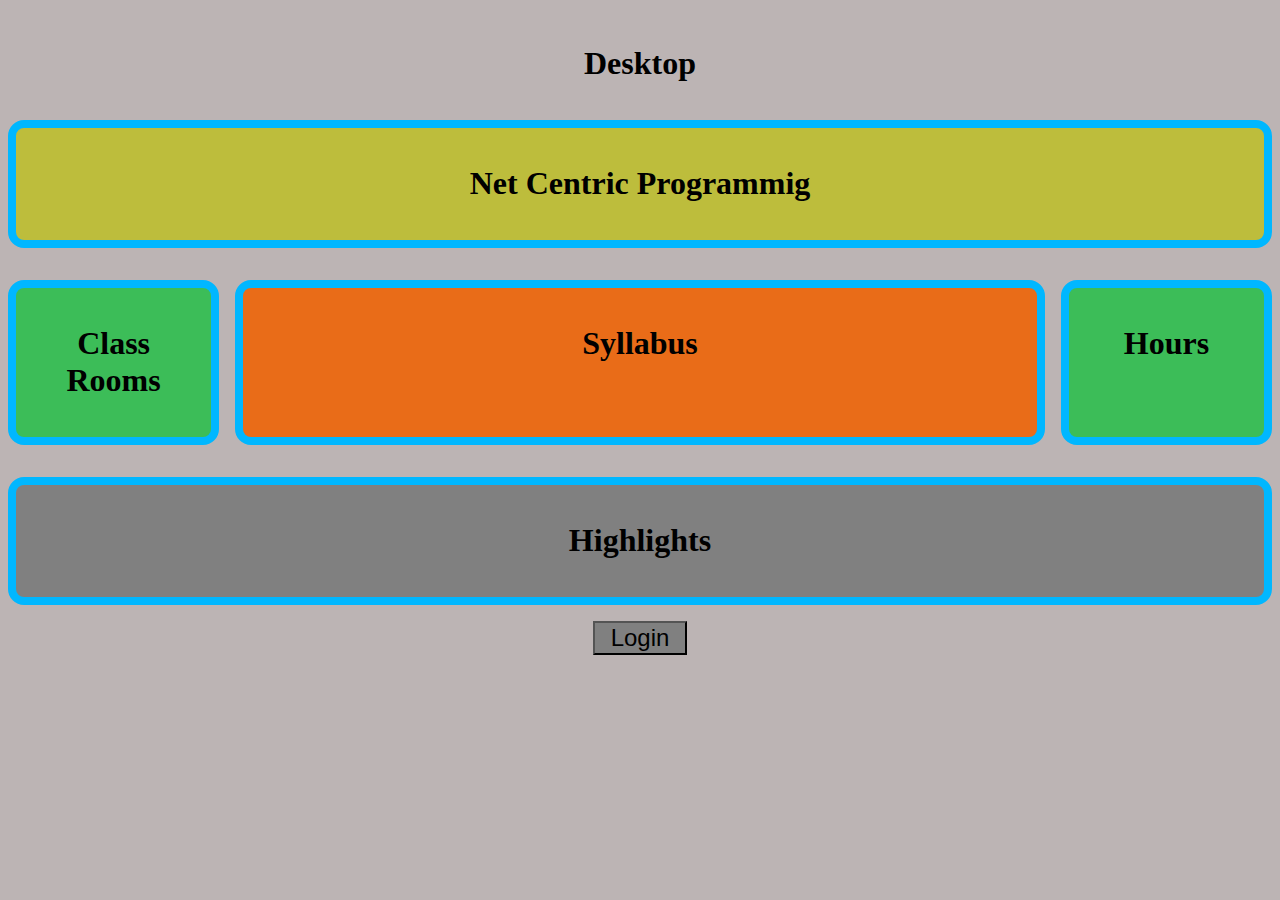
<file: index.html>
<!DOCTYPE html>
<html lang="en">
    <head>
        <meta charset="UTF-8">
        <meta name="viewport" content="width=device-width, initial-scale=1.0">
        <title>Evaluation_1</title>
        <link rel="stylesheet" href="style.css">
    </head>
    <body>
        <container>
            <div class="header">
                <h1>Desktop</h1>
            </div>
            <div class="header1">
                <h1>Mobile</h1>
            </div>
            <div class="subhead"><h1>Net Centric Programmig</h1></div>
            <div class="row">
                <div class="col1"><h1>Class Rooms</h1></div>
                <div class="col2"><h1>Syllabus</h1></div>
                <div class="col3"><h1>Hours</h1></div>
            </div>
            <div class="subhead1"><h1>Highlights</h1></div>
            <div class="btn">
                <a href="form.html">
                    <button class="b1">Login</button>
                </a>
            </div>
        </container>
    </body>
</html>
</file>
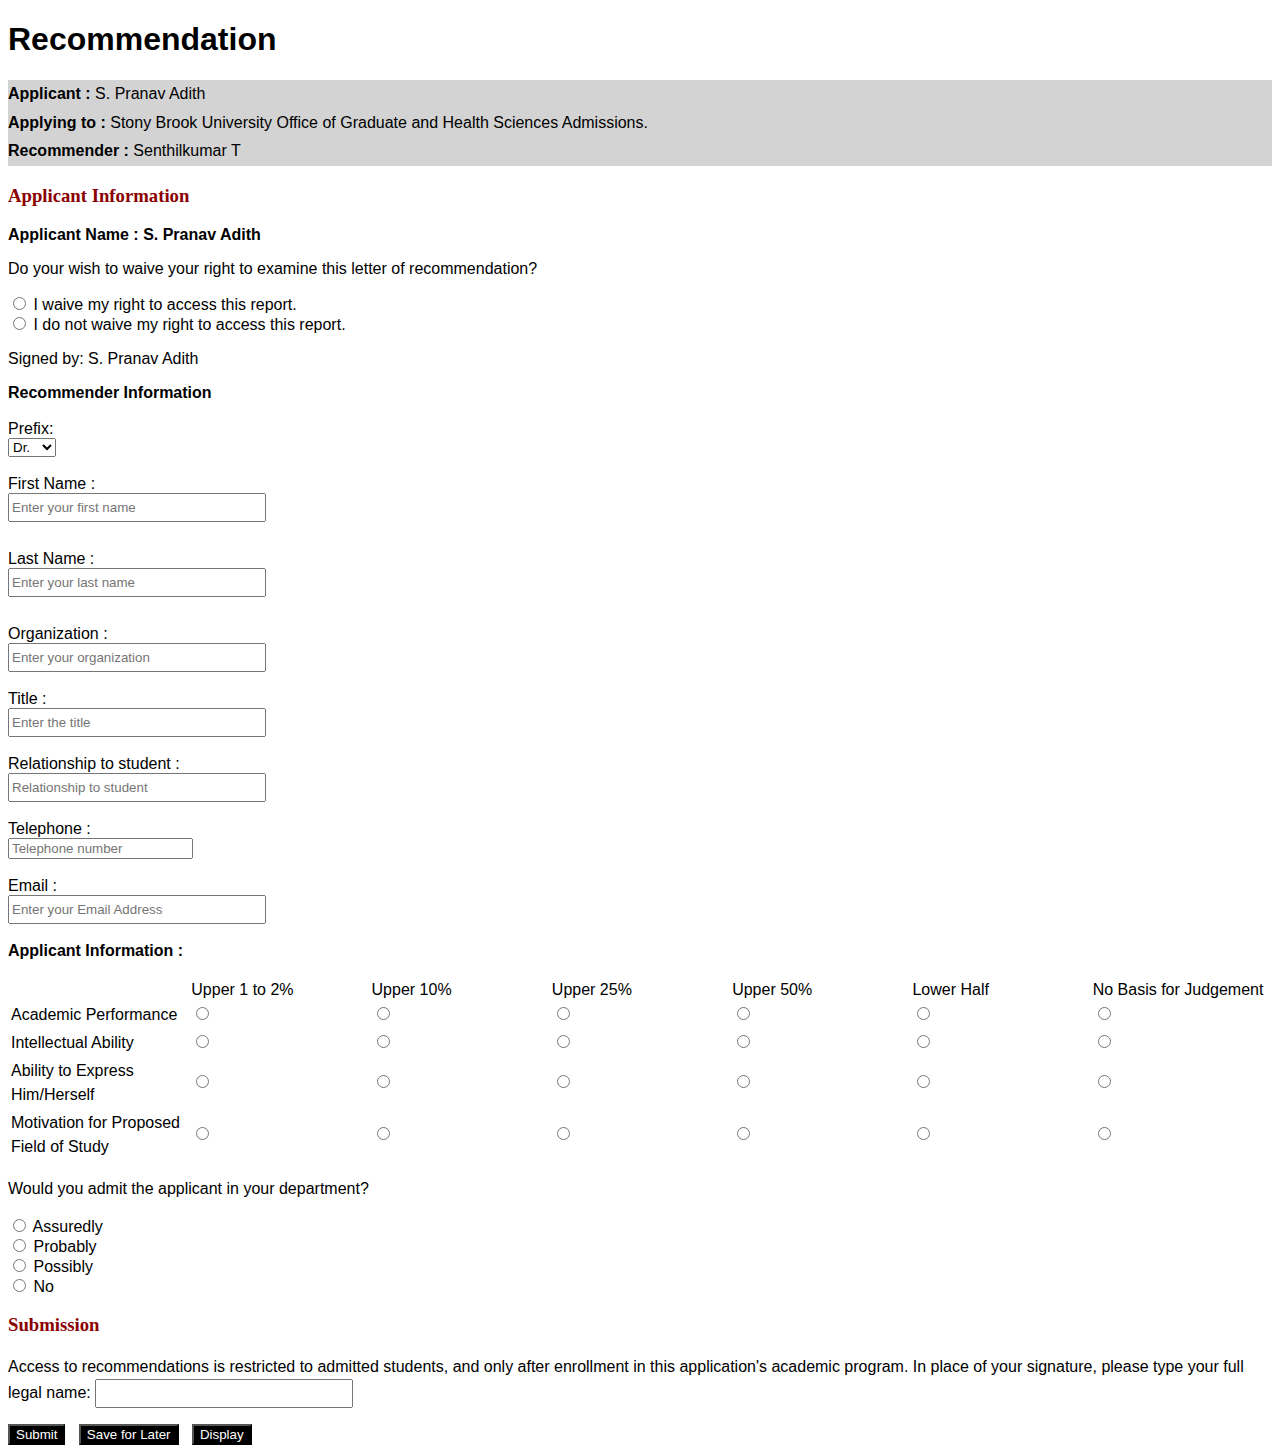
<file: form.html>
<!DOCTYPE html>
<html lang="en">
<head>
    <meta charset="UTF-8">
    <meta http-equiv="X-UA-Compatible" content="IE=edge">
    <meta name="viewport" content="width=device-width, initial-scale=1.0">
    <title>Evaluation_1</title>
    <link rel="stylesheet" href="style1.css">
    <script type="text/javascript" src="script.js"></script>
</head>
<body>
    <form name="form1" action="index.html" onsubmit="checkfn()">
        <h1>Recommendation</h1>
        <div style="background-color: lightgrey; line-height: 1.8;">
         <b>Applicant :</b> S. Pranav Adith<br/>
         <b>Applying to :</b> Stony Brook University Office of Graduate and Health Sciences Admissions.<br/>
         <b>Recommender :</b> Senthilkumar T<br/>
        </div>
        <h3 style="color:darkred; font-family: 'Times New Roman', Times, serif;">Applicant Information</h3>
        <b>Applicant Name : S. Pranav Adith</b><br/>
        <div>
            <p>Do your wish to waive your right to examine this letter of recommendation?</p>
            <form>
                <input type="radio" id="radio1" name="rb" value="yes">
                <label for="yes"> I waive my right to access this report.</label><br>
                <input type="radio" id="radio2" name="rb" value="no">
                <label for="no"> I do not waive my right to access this report.</label>
            </form>
        </div>
        <p>Signed by: S. Pranav Adith</p>
        <b>Recommender Information</b>
        <br/>
        <br/>
        Prefix:
        <br/>
        <select name="" id="expertise">
            <option value="Dr.">Dr.</option>
            <option value="Mr.">Mr.</option>
            <option value="Mrs.">Mrs.</option>
            <option value="Ms.">Ms.</option>
          </select>
          <br/><br/>
        First Name :
        <br/>
        <input type="text" id="name1" oninput="checkfn()" placeholder="Enter your first name">
        <div id="fn">
        </div>
        <br/>
  
        Last Name :
        <br/>
        <input type="text" id="name2" oninput="checkln()" placeholder="Enter your last name">
        <div id="ln">
        </div>
        <br/>

        Organization :
        <br/>
        <input type="text" placeholder="Enter your organization">
        <br/>
        <br/>
        Title :
        <br/>
        <input type="text" placeholder="Enter the title">
        <br/>
        <br/>
        Relationship to student : 
        <br/>
        <input type="text" placeholder="Relationship to student">
        <br/>
        <br/>
        Telephone :
        <br/>
        <input type="tel" id="phone" oninput="checkphone()" placeholder="Telephone number">
        <br/>
        <br/>
        Email :
        <br/>
        <input type="text" id="mail" oninput="checkmail()" placeholder="Enter your Email Address">
        <div id="remail">
        </div>
        <br/>
        <b>Applicant Information : </b>
        <br/>
        <br/>
        <table >
            <thead>
              <tr>
                <td></td>
                <td>Upper 1 to 2%</td>
                <td>Upper 10%</td>
                <td>Upper 25%</td>
                <td>Upper 50%</td>
                <td>Lower Half</td>
                <td>No Basis for Judgement</td>
              </tr>
            </thead>
            <tbody style="line-height:1.5 ;">
              <tr>
                <td>Academic Performance</td>
                <td><input type="radio"  name="ap1" id="ap1"/></td>
                <td><input type="radio"  name="ap1" id="ap2"/></td>
                <td><input type="radio"  name="ap1" id="ap3"/></td>
                <td><input type="radio"  name="ap1" id="ap4"/></td>
                <td><input type="radio"  name="ap1" id="ap5"/></td>
                <td><input type="radio"  name="ap1" id="ap6"/></td>
              </tr>
                  <tr>
                <td>Intellectual Ability</td>
                <td><input type="radio"  name="ia1" id="ia1"/></td>
                <td><input type="radio" name="ia1" id="ia2"/></td>
                <td><input type="radio" name="ia1" id="ia3"/></td>
                <td><input type="radio" name="ia1" id="ia4"/></td>
                <td><input type="radio" name="ia1" id="ia5"/></td>
                <td><input type="radio" name="ia1" id="ia6"/></td>
              </tr>
                  <tr>
                <td>Ability to Express Him/Herself</td>
                <td><input type="radio" name="atoe1" id="atoe1"/></td>
                <td><input type="radio" name="atoe1" id="atoe2"/></td>
                <td><input type="radio" name="atoe1" id="atoe3"/></td>
                <td><input type="radio" name="atoe1" id="atoe4"/></td>
                <td><input type="radio" name="atoe1" id="atoe5"/></td>
                <td><input type="radio" name="atoe1" id="atoe6"/></td>
            </tr>
            <tr>
                <td>Motivation for Proposed Field of Study</td>
                <td><input type="radio" name="mfpfos1" id="mfpfos1"/></td>
                <td><input type="radio" name="mfpfos1" id="mfpfos2"/></td>
                <td><input type="radio" name="mfpfos1" id="mfpfos3"/></td>
                <td><input type="radio" name="mfpfos1" id="mfpfos4"/></td>
                <td><input type="radio" name="mfpfos1" id="mfpfos5"/></td>
                <td><input type="radio" name="mfpfos1" id="mfpfos6"/></td>
            </tr>
          </tbody>
        </table>
        <br/>
        Would you admit the applicant in your department?<br/><br/>
        <input type="radio"  name="r1" id="r1">
        <label>Assuredly</label><br/>
        <input type="radio" name="r1" id="r2">
        <label>Probably</label><br/>
        <input type="radio" name="r1" id="r3">
        <label>Possibly</label><br/>
        <input type="radio" name="r1" id="r4">
        <label>No</label>
        <br/>
        <h3 style="color:darkred; font-family: 'Times New Roman', Times, serif;">Submission</h3>
        <p style="line-height: 1.5;">Access to recommendations is restricted to admitted students, and only after enrollment in this application's academic program.
        In place of your signature, please type your full legal name: <input type="text"></p>
        <input type="submit" value="Submit"> &nbsp;  <input type="submit" value="Save for Later"> &nbsp; <input type="submit" value="Display" onclick="display()">
    </form>
</body>
</html>
</file>
<file: style.css>
body{
    background-color: rgb(188, 180, 180);
    font-family: "Times New Roman", Times, serif;
}

.header{
    background-color: transparent;
    color: black;
    padding: 1rem;
    text-align: center;
}

.header1{
    background-color: transparent;
    color: black;
    padding: 1rem;
    text-align: center;
    display: none;
}

.subhead{
    background-color: rgb(189, 189, 60);
    color: black;
    padding: 1rem;
    text-align: center;
    border: 0.5rem solid rgb(0, 183, 255);
    border-radius: 1rem;
}

.row {
    display: flex;
    padding-top: 2rem;
    align-content: space-between;
}

.col1 {
    flex: 15%;
    padding: 1rem;
    text-align: center;
    background-color: rgb(60, 189, 88);
    color: black;
    border: 0.5rem solid rgb(0, 183, 255);
    border-radius: 1rem;
    margin-right: 1rem;
}

.col2 {
    flex: 70%;
    padding: 1rem;
    text-align: center;
    background-color: rgb(233, 108, 24);
    color: black;
    border: 0.5rem solid rgb(0, 183, 255);
    border-radius: 1rem;
    margin-right: 1rem;
}

.col3 {
    flex: 15%;
    padding: 1rem;
    text-align: center;
    background-color: rgb(60, 189, 88);
    color: black;
    border: 0.5rem solid rgb(0, 183, 255);
    border-radius: 1rem;
}

.subhead1{
    background-color: gray;
    color: black;
    padding: 1rem;
    text-align: center;
    border: 0.5rem solid rgb(0, 183, 255);
    border-radius: 1rem;
    margin-top: 2rem;
}

.btn{
    text-align: center;
    margin-top: 1rem;
}

.b1{
    padding-left: 1rem;
    padding-right: 1rem;
    font-size: 1.5rem;
    color: black;
    background-color: gray;
    cursor: pointer;
}

@media screen and (max-width: 768px) {
    .row {
        flex-direction: column;
    }
    .col1{
        display: none;
    }
    .col2{
        flex: 100%;
        margin-right: 0;
        margin-bottom: 1rem;
    }
    .col3{
        flex: 100%;
        margin-right: 0;
        margin-bottom: 1rem;
    }
    .header1{
        display: block;
    }
    .header{
        display: none;
    }
}
</file>
<file: style1.css>
body{
    background-color: white;
    font-family: 'Segoe UI', Tahoma, Geneva, Verdana, sans-serif;
}

input[type="text"],textarea{
 width:250px;
 height : 23px;
}
td{
    width:10%;
 }
input[type="submit"],textarea{
 
    background-color: black;
    color: white;
}

#ermail{
    color: red;
    padding: 5px;
 }
 input.fail{
    border: 2px solid red;
}
input.success{
    border: solid 2px rgb(22, 206, 22);
}
.ernam,.ermail,.errad,.erph,.erdate,.ertime,.ermsg{padding: 5px;color: red; height: 30px;}

#fn{
    color: red;
    padding: 5px;
}
#ln{
   color: red;
    padding: 5px;
}
#errad{
    color: red;
    padding: 5px;
 }
</file>
